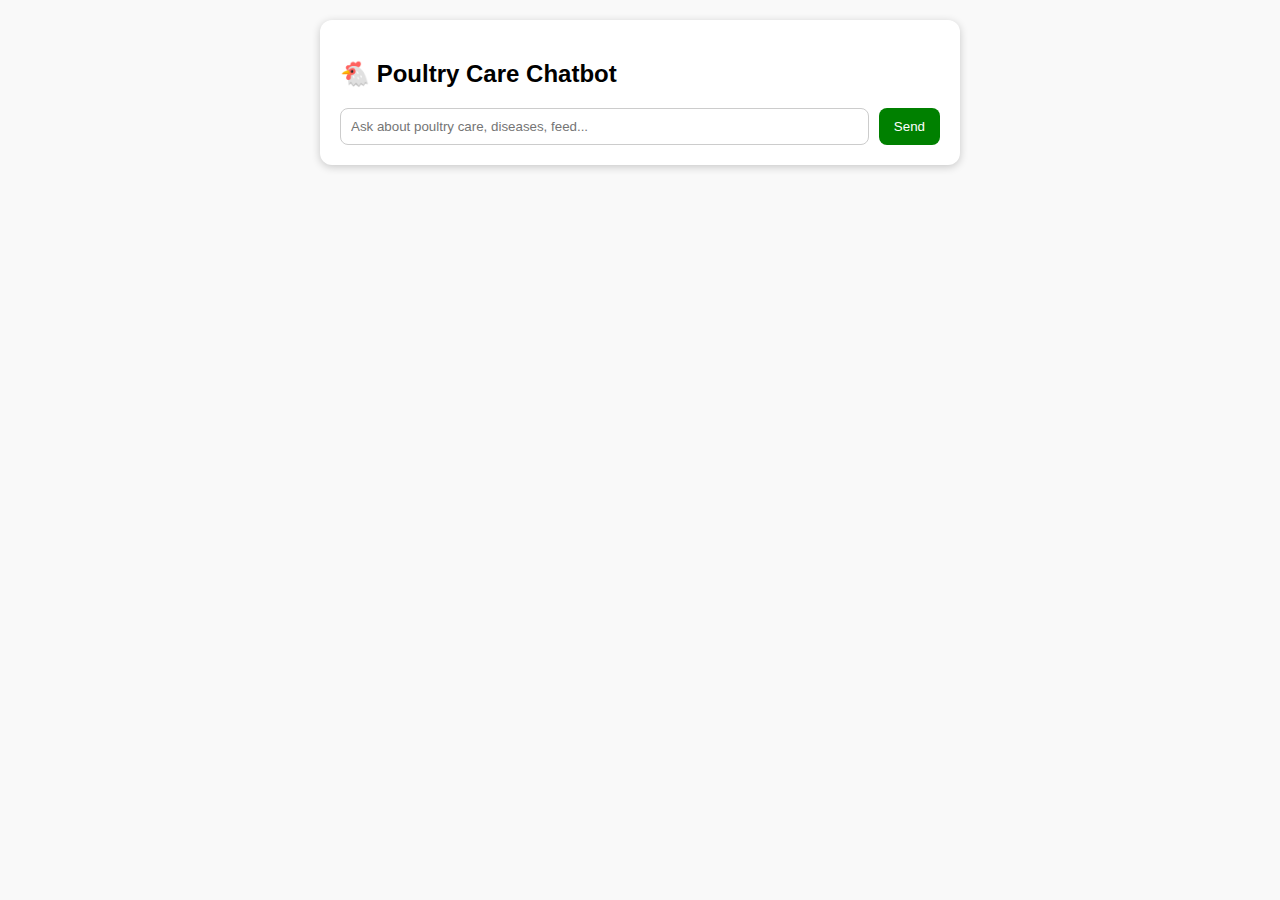
<file: chattest.html>
<!DOCTYPE html>
<html lang="en">
<head>
  <meta charset="UTF-8">
  <meta name="viewport" content="width=device-width, initial-scale=1.0">
  <title>Poultry Chatbot</title>
  <style>
    body { font-family: Arial, sans-serif; background: #f9f9f9; }
    #chatbox { width: 80%; max-width: 600px; margin: 20px auto; padding: 20px; background: #fff; border-radius: 12px; box-shadow: 0 2px 8px rgba(0,0,0,0.2); }
    .message { margin: 10px 0; }
    .user { color: blue; font-weight: bold; }
    .bot { color: green; font-weight: bold; }
    #inputArea { display: flex; margin-top: 15px; }
    #userInput { flex: 1; padding: 10px; border-radius: 8px; border: 1px solid #ccc; }
    #sendBtn { padding: 10px 15px; margin-left: 10px; border: none; border-radius: 8px; background: green; color: white; cursor: pointer; }
    #sendBtn:hover { background: darkgreen; }
  </style>
</head>
<body>
  <div id="chatbox">
    <h2>🐔 Poultry Care Chatbot</h2>
    <div id="messages"></div>
    <div id="inputArea">
      <input type="text" id="userInput" placeholder="Ask about poultry care, diseases, feed..." />
      <button id="sendBtn">Send</button>
    </div>
  </div>

  <script>
    const GEMINI_API_KEY = "AIzaSyClic_G3hl5cgL8uCXq0zD8pE3tpAKw4mM";
    const GEMINI_API_URL_TEXT = "https://generativelanguage.googleapis.com/v1beta/models/gemini-pro:generateContent?key=" + GEMINI_API_KEY;

    const messagesDiv = document.getElementById("messages");
    const userInput = document.getElementById("userInput");
    const sendBtn = document.getElementById("sendBtn");

    function addMessage(sender, text) {
      const msg = document.createElement("div");
      msg.classList.add("message");
      msg.innerHTML = `<span class="${sender}">${sender === "user" ? "You" : "Bot"}:</span> ${text}`;
      messagesDiv.appendChild(msg);
      messagesDiv.scrollTop = messagesDiv.scrollHeight;
    }
    async function getGeminiResponse(prompt) {
      const body = {
        contents: [{
          role: "user",
          parts: [{ text: prompt }]
        }]
      };

      try {
        const res = await fetch(GEMINI_API_URL_TEXT, {
          method: "POST",
          headers: { "Content-Type": "application/json" },
          body: JSON.stringify(body)
        });

        const data = await res.json();
        return data?.candidates?.[0]?.content?.parts?.[0]?.text || "Sorry, I couldn’t get an answer.";
      } catch (error) {
        console.error(error);
        return "Error fetching response from Gemini.";
      }
    }

    sendBtn.addEventListener("click", async () => {
      const text = userInput.value.trim();
      if (!text) return;

      addMessage("user", text);
      userInput.value = "";

      const botReply = await getGeminiResponse("You are a Poultry Expert AI. Answer only in poultry domain. Question: " + text);
      addMessage("bot", botReply);
    });

    userInput.addEventListener("keypress", (e) => {
      if (e.key === "Enter") sendBtn.click();
    });
  </script>
</body>
</html>
</file>
